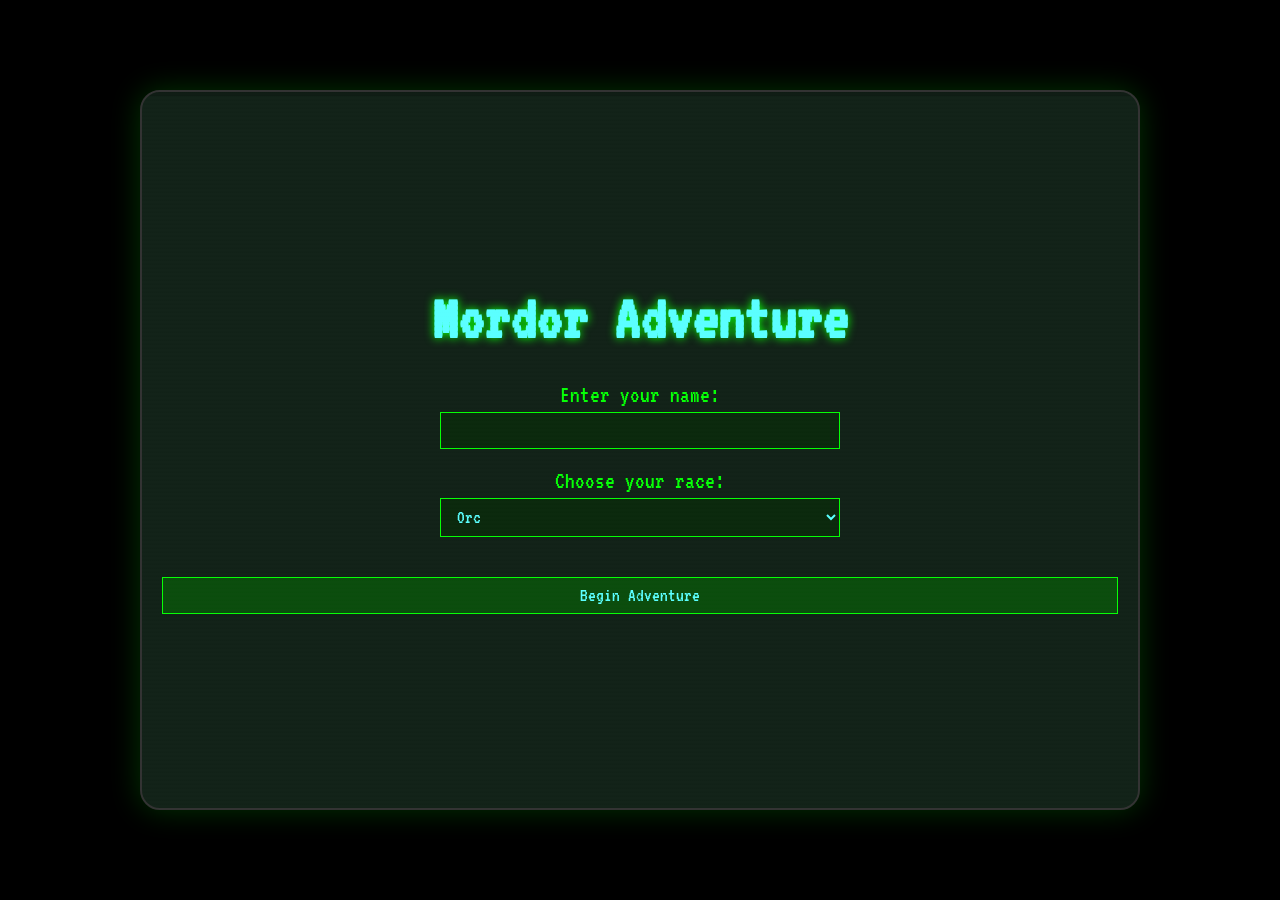
<file: web/client/index.html>
<!DOCTYPE html>
<html lang="en">
<head>
    <meta charset="UTF-8">
    <meta name="viewport" content="width=device-width, initial-scale=1.0">
    <title>Mordor Adventure</title>
    <link rel="stylesheet" href="css/crt.css">
    <link rel="preconnect" href="https://fonts.googleapis.com">
    <link rel="preconnect" href="https://fonts.gstatic.com" crossorigin>
    <link href="https://fonts.googleapis.com/css2?family=VT323&display=swap" rel="stylesheet">
</head>
<body>
    <div class="container">
        <div class="crt">
            <div class="scanline"></div>
            <div class="scanlines"></div>
            <div class="flicker"></div>
            
            <div id="game-screen">
                <div id="output-container">
                    <pre id="output"></pre>
                </div>
                
                <div id="status-bar">
                    <div id="player-info">
                        <span id="player-name"></span> |
                        <span id="player-health"></span>
                    </div>
                </div>
                
                <div id="input-container">
                    <span class="prompt">&gt;</span>
                    <input type="text" id="command-input" autofocus>
                </div>
            </div>
            
            <div id="startup-screen">
                <h1>Mordor Adventure</h1>
                <div class="form-group">
                    <label for="player-name-input">Enter your name:</label>
                    <input type="text" id="player-name-input">
                </div>
                <div class="form-group">
                    <label for="race-select">Choose your race:</label>
                    <select id="race-select">
                        <option value="orc">Orc</option>
                        <option value="elf">Elf</option>
                        <option value="human">Human</option>
                    </select>
                </div>
                <button id="start-button">Begin Adventure</button>
            </div>
        </div>
    </div>
    
    <script src="js/game.js"></script>
</body>
</html>
</file>
<file: web/client/css/crt.css>
@font-face {
    font-family: 'VT323';
    src: url('../assets/fonts/VT323-Regular.ttf') format('truetype');
    font-weight: normal;
    font-style: normal;
  }
  
  :root {
    --text-color: #57ffff;
    --bg-color: #0c1d12;
    --shadow-color-1: rgba(0, 30, 255, 0.5);
    --shadow-color-2: rgba(255, 0, 80, 0.3);
    --glow-color: #00ff00;
  }
  
  * {
    margin: 0;
    padding: 0;
    box-sizing: border-box;
  }
  
  html, body {
    width: 100%;
    height: 100%;
    background: #000;
    font-family: 'VT323', monospace;
    overflow: hidden;
  }
  
  .container {
    width: 100%;
    height: 100%;
    display: flex;
    justify-content: center;
    align-items: center;
    padding: 20px;
  }
  
  .crt {
    position: relative;
    width: 100%;
    max-width: 1000px;
    height: 80vh;
    max-height: 800px;
    overflow: hidden;
    background: var(--bg-color);
    border-radius: 20px;
    border: 2px solid #333;
    box-shadow: 0 0 30px rgba(0, 255, 0, 0.2);
    animation: textShadow 1.033s infinite;
  }

  /* Game Over styling */
  .game-over-container {
    display: flex;
    flex-direction: column;
    align-items: center;
    justify-content: center;
    height: 100%;
    width: 100%;
}

  .game-over {
    display: block;
    font-family: monospace;
    white-space: pre;
    line-height: 1.2;
    color: #ff0000;
    text-shadow: 0 0 5px #ff0000, 0 0 10px #ff0000;
    font-size: 8px;
    text-align: center;
    margin: 20px auto;
    transform: scale(1.5);
    transform-origin: center;
  }

  /* Flashing effect */
  .flashing {
    animation: flash 1s linear infinite alternate;
  }

  @keyframes flash {
    0% { opacity: 1; }
    50% { opacity: 0.7; }
    100% { opacity: 1; }
  }

  .retry-text {
    color: #fff;
    text-align: center;
    margin-top: 20px;
    font-family: 'VT323', monospace;
    font-size: 20px;
    animation: pulse 2s infinite;
  }

  @keyframes pulse {
    0% { opacity: 0.5; }
    50% { opacity: 1; }
    100% { opacity: 0.5; }
  }
  
  #game-screen, #startup-screen {
    position: absolute;
    top: 0;
    left: 0;
    width: 100%;
    height: 100%;
    padding: 20px;
    color: var(--text-color);
    overflow: hidden;
    z-index: 1;
  }
  
  #startup-screen {
    display: flex;
    flex-direction: column;
    justify-content: center;
    align-items: center;
    text-align: center;
  }
  
  #startup-screen h1 {
    font-size: 4rem;
    margin-bottom: 2rem;
    text-shadow: 0 0 10px var(--glow-color);
  }
  
  #game-screen {
    display: none;
    flex-direction: column;
  }
  
  #output-container {
    flex: 1;
    overflow-y: auto;
    margin-bottom: 10px;
    scrollbar-width: thin;
    scrollbar-color: var(--glow-color) var(--bg-color);
  }
  
  #output {
    font-family: 'VT323', monospace;
    font-size: 1.2rem;
    white-space: pre-wrap;
    line-height: 1.4;
  }
  
  #status-bar {
    display: flex;
    justify-content: space-between;
    margin-bottom: 15px;
    padding: 5px;
    border-top: 1px solid var(--glow-color);
    border-bottom: 1px solid var(--glow-color);
  }
  
  #input-container {
    display: flex;
    align-items: center;
  }
  
  .prompt {
    color: var(--glow-color);
    margin-right: 10px;
    font-weight: bold;
  }
  
  #command-input {
    flex: 1;
    background: transparent;
    border: none;
    color: var(--text-color);
    font-family: 'VT323', monospace;
    font-size: 1.2rem;
    caret-color: var(--glow-color);
    outline: none;
  }
  
  /* CRT Effects */
  .scanline {
    position: absolute;
    top: 0;
    width: 100%;
    height: 4px;
    background: rgba(0, 0, 0, 0.3);
    z-index: 2;
    opacity: 0.75;
    animation: scanline 6s linear infinite;
  }
  
  .scanlines {
    position: absolute;
    top: 0;
    left: 0;
    width: 100%;
    height: 100%;
    background: linear-gradient(
      to bottom,
      rgba(255, 255, 255, 0) 0%,
      rgba(255, 255, 255, 0.01) 50%,
      rgba(255, 255, 255, 0) 100%
    );
    background-size: 100% 4px;
    z-index: 2;
    pointer-events: none;
  }
  
  .flicker {
    position: absolute;
    top: 0;
    left: 0;
    width: 100%;
    height: 100%;
    opacity: 0.1;
    z-index: 3;
    background: rgba(255, 255, 255, 0.2);
    animation: flicker 0.3s infinite alternate;
    pointer-events: none;
  }
  
  /* Form styling */
  .form-group {
    margin-bottom: 20px;
    width: 100%;
    max-width: 400px;
  }
  
  label {
    display: block;
    margin-bottom: 5px;
    font-size: 1.5rem;
    color: var(--glow-color);
  }
  
  input, select, button {
    width: 100%;
    padding: 8px 12px;
    background: rgba(0, 40, 0, 0.6);
    border: 1px solid var(--glow-color);
    color: var(--text-color);
    font-family: 'VT323', monospace;
    font-size: 1.2rem;
    outline: none;
  }
  
  button {
    background: rgba(0, 100, 0, 0.6);
    cursor: pointer;
    transition: all 0.3s;
    margin-top: 20px;
  }
  
  button:hover {
    background: rgba(0, 150, 0, 0.6);
    box-shadow: 0 0 10px var(--glow-color);
  }
  
  /* Animations */
  @keyframes scanline {
    0% {
      top: -100%;
    }
    100% {
      top: 100%;
    }
  }
  
  @keyframes flicker {
    0%, 19%, 21%, 23%, 25%, 54%, 56%, 100% {
      opacity: 0.1;
    }
    20%, 24%, 55% {
      opacity: 0.2;
    }
  }
  
  @keyframes textShadow {
    0% {
      text-shadow: 0.4389924193300864px 0 1px var(--shadow-color-1), -0.4389924193300864px 0 1px var(--shadow-color-2), 0 0 3px;
    }
    20% {
      text-shadow: 3.4794037899852017px 0 1px var(--shadow-color-1), -3.4794037899852017px 0 1px var(--shadow-color-2), 0 0 3px;
    }
    40% {
      text-shadow: 3.870905614848819px 0 1px var(--shadow-color-1), -3.870905614848819px 0 1px var(--shadow-color-2), 0 0 3px;
    }
    60% {
      text-shadow: 2.202193051050636px 0 1px var(--shadow-color-1), -2.202193051050636px 0 1px var(--shadow-color-2), 0 0 3px;
    }
    80% {
      text-shadow: 0.0833037308038857px 0 1px var(--shadow-color-1), -0.0833037308038857px 0 1px var(--shadow-color-2), 0 0 3px;
    }
    100% {
      text-shadow: 2.6208764473832513px 0 1px var(--shadow-color-1), -2.6208764473832513px 0 1px var(--shadow-color-2), 0 0 3px;
    }
  }
</file>
